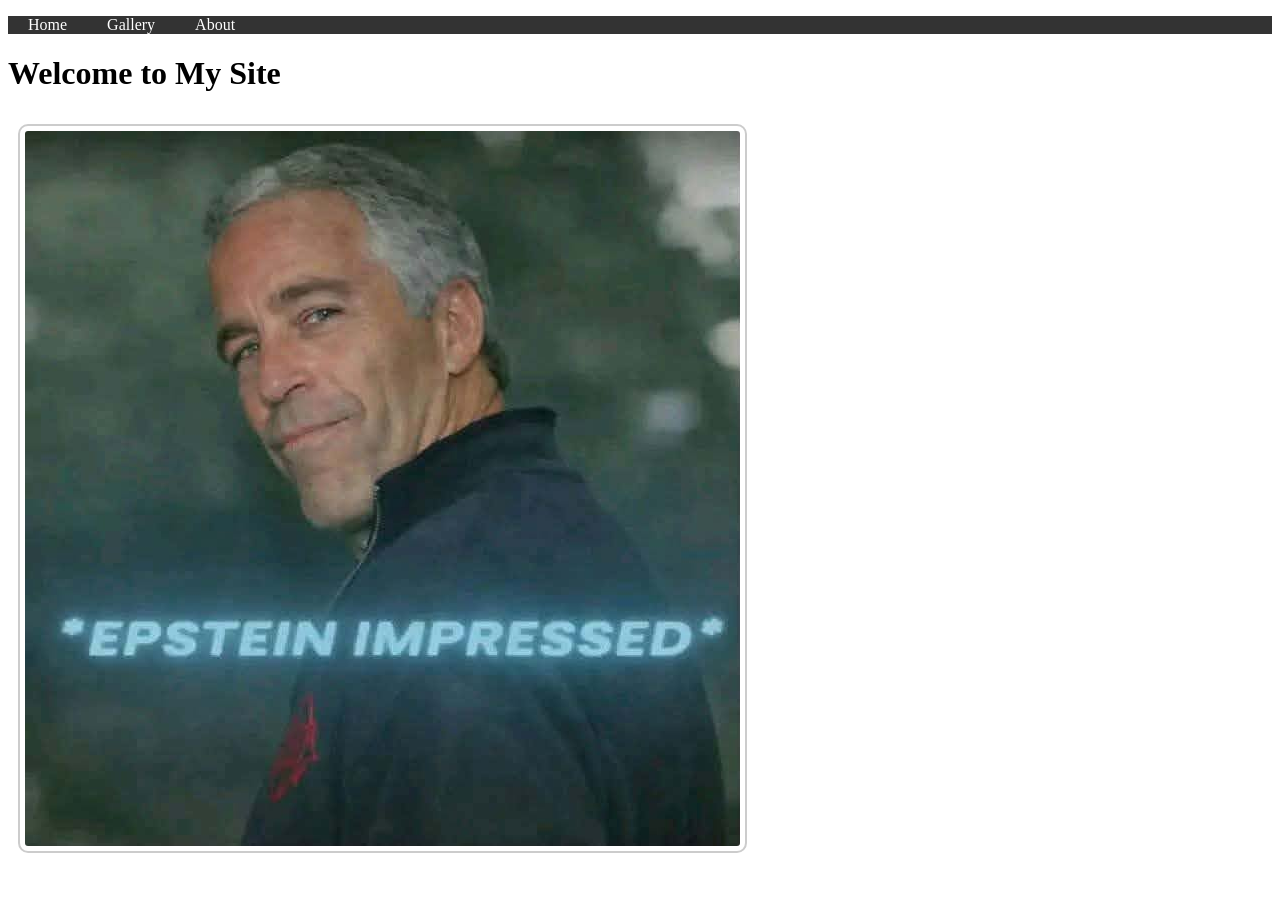
<file: index.html>
<!DOCTYPE html>
<html lang="en">
<head>
  <meta charset="UTF-8">
  <title>My Final Project</title>
  <link rel="stylesheet" href="style.css">
</head>
<body>
  <a href="#main" class="skip-link">Skip to Main Content</a>
  <nav>
    <ul>
      <li><a href="index.html">Home</a></li>
      <li><a href="page2.html">Gallery</a></li>
      <li><a href="page3.html">About</a></li>
    </ul>
  </nav>
  <main id="main">
    <h1>Welcome to My Site</h1>
    <img src="images/photo1.jpg" alt="Sample image">
  </main>
</body>
</html>
</file>
<file: style.css>
/* Skip link */
.skip-link {
  position: absolute;
  left: -999px;
}
.skip-link:focus {
  left: 10px;
  top: 10px;
  background: yellow;
  padding: 5px;
}

/* Navigation với flex */
nav ul {
  display: flex;
  list-style: none;
  background-color: #333;
  padding: 0;
}
nav li a {
  color: white;
  padding: 10px 20px;
  text-decoration: none;
}
nav li a:hover {
  background-color: #555;
  transition: 0.3s;
}

/* Box model cho ảnh */
img {
  border: 2px solid #ccc;
  padding: 5px;
  border-radius: 10px;
  margin: 10px;
}

/* Grid layout cho gallery */
.gallery {
  display: grid;
  grid-template-columns: repeat(2, 1fr);
  gap: 10px;
}
.gallery {
  display: grid;
  grid-template-columns: repeat(2, 1fr);
  gap: 10px;
}

.gallery img {
  border: 2px solid #ccc;
  padding: 5px;
  border-radius: 10px;
  margin: 10px;
  transition: transform 0.3s ease;
}

.gallery img:hover {
  transform: scale(1.05);
  border-color: #333;
}
</file>
